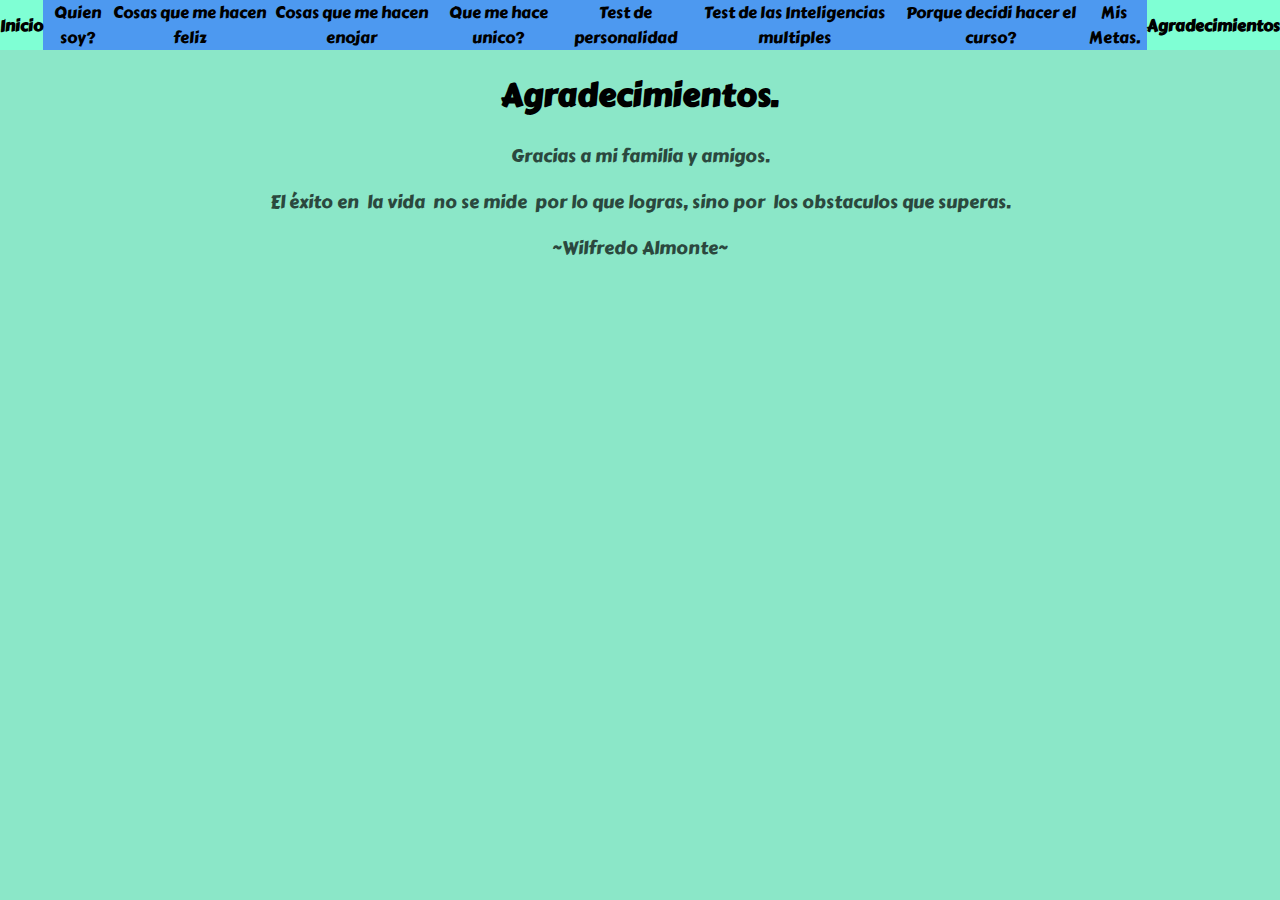
<file: agradecimiento.html>
<!DOCTYPE html>
<html lang="en">
<head>
    <meta charset="UTF-8">
    <meta http-equiv="X-UA-Compatible" content="IE=edge">
    <meta name="viewport" content="width=device-width, initial-scale=1.0">
    <title>Agradecimientos.</title>
    
    <link rel="preconnect" href="https://fonts.gstatic.com">
    <link href="https://fonts.googleapis.com/css2?family=Carter+One&display=swap" rel="stylesheet">
    <link rel="stylesheet" href="css/style.css">
</head>
<body>
   <ul class="menu">
       <li><a href="./index.html">Inicio</a></li>
       <li><a href="./quiensoy.html">Quien soy?</a></li>
       <li><a href="./feliz.html">Cosas que me hacen feliz</a></li>
       <li><a href="./enojar.html">Cosas que me hacen enojar</a></li>
       <li><a href="./unico.html">Que me hace unico?</a></li>
       <li><a href="./test-personalidad.html">Test de personalidad</a></li>
       <li><a href="./test-inteligencia.html">Test de las Inteligencias multiples</a></li>
       <li><a href="./decision.html">Porque decidi hacer el curso?</a></li>
       <li><a href="./mismetas.html">Mis Metas.</a></li>
       <li class="activo"><a href="./agradecimiento.html">Agradecimientos</a></li>
   </ul> 
   <h1>Agradecimientos.</h1>
   <p>Gracias a mi familia y amigos.</p>
   <p>El éxito en  la vida  no se mide  por lo que logras, sino por  los obstaculos que superas.</p>
   <p>~Wilfredo Almonte~</p>
</body>
</html>
</file>
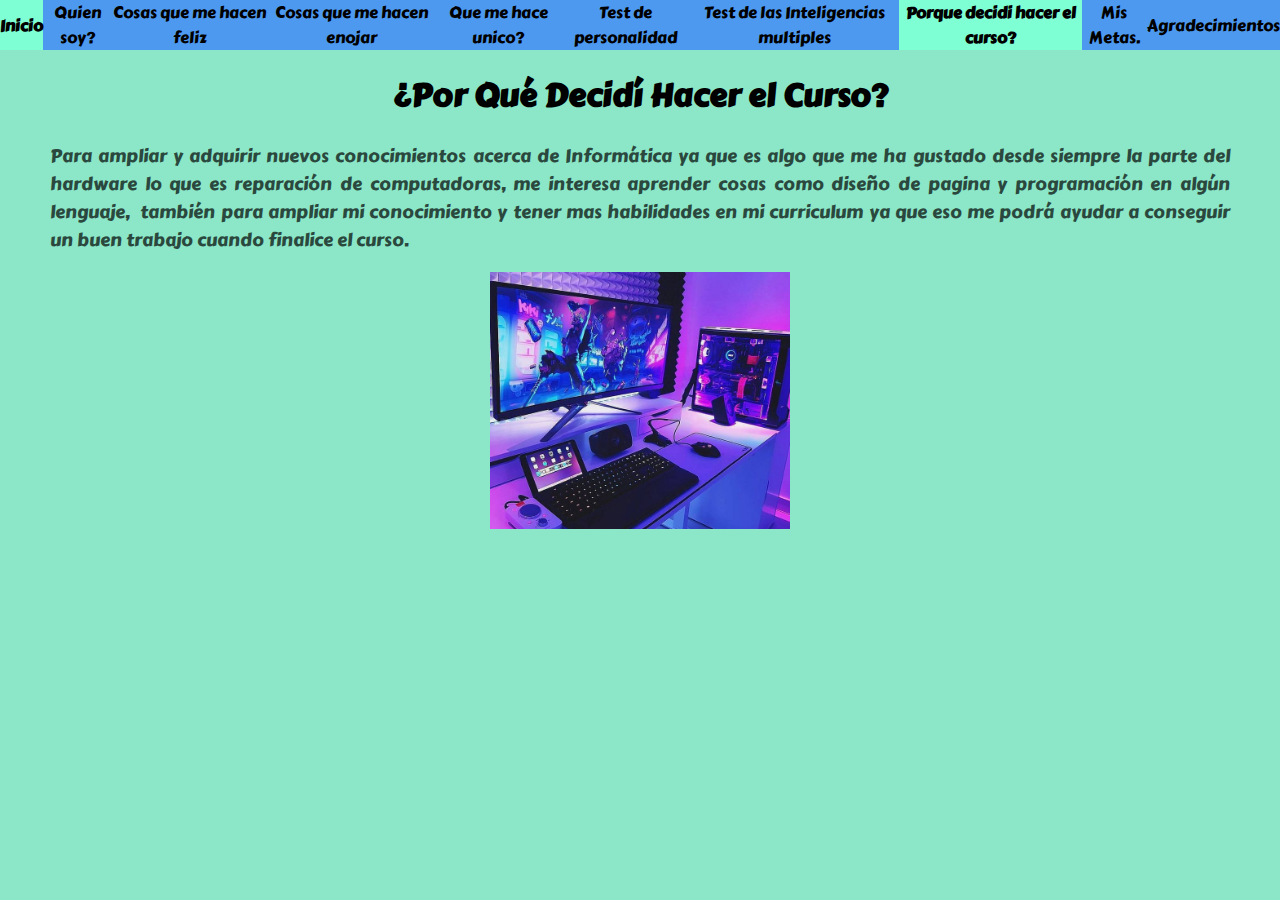
<file: decision.html>
<!DOCTYPE html>
<html lang="en">
<head>
    <meta charset="UTF-8">
    <meta http-equiv="X-UA-Compatible" content="IE=edge">
    <meta name="viewport" content="width=device-width, initial-scale=1.0">
    <title>¿Por Qué Decidí Hacer el Curso?</title>
    
    <link rel="preconnect" href="https://fonts.gstatic.com">
    <link href="https://fonts.googleapis.com/css2?family=Carter+One&display=swap" rel="stylesheet">
    <link rel="stylesheet" href="css/style.css">
</head>
<body>
   <ul class="menu">
       <li><a href="./index.html">Inicio</a></li>
       <li><a href="./quiensoy.html">Quien soy?</a></li>
       <li><a href="./feliz.html">Cosas que me hacen feliz</a></li>
       <li><a href="./enojar.html">Cosas que me hacen enojar</a></li>
       <li><a href="./unico.html">Que me hace unico?</a></li>
       <li><a href="./test-personalidad.html">Test de personalidad</a></li>
       <li><a href="./test-inteligencia.html">Test de las Inteligencias multiples</a></li>
       <li class="activo"><a href="./decision.html">Porque decidi hacer el curso?</a></li>
       <li><a href="./mismetas.html">Mis Metas.</a></li>
       <li><a href="./agradecimiento.html">Agradecimientos</a></li>
   </ul> 
    <div class="contenido">
       <h1>¿Por Qué Decidí Hacer el Curso?</h1>
       <p>Para ampliar y adquirir nuevos conocimientos acerca de Informática ya que es algo que me ha gustado desde siempre la parte del hardware lo que es reparación de computadoras, me interesa aprender cosas como diseño de pagina y programación en algún lenguaje,  también para ampliar mi conocimiento y tener mas habilidades en mi curriculum ya que eso me podrá ayudar a conseguir un buen trabajo cuando finalice el curso.</p>
    </div>
       <img class="imagen-proyecto-vida" src="./png.visualstudio/PC GAMING.png" alt="">
    </body>
</html>
</file>
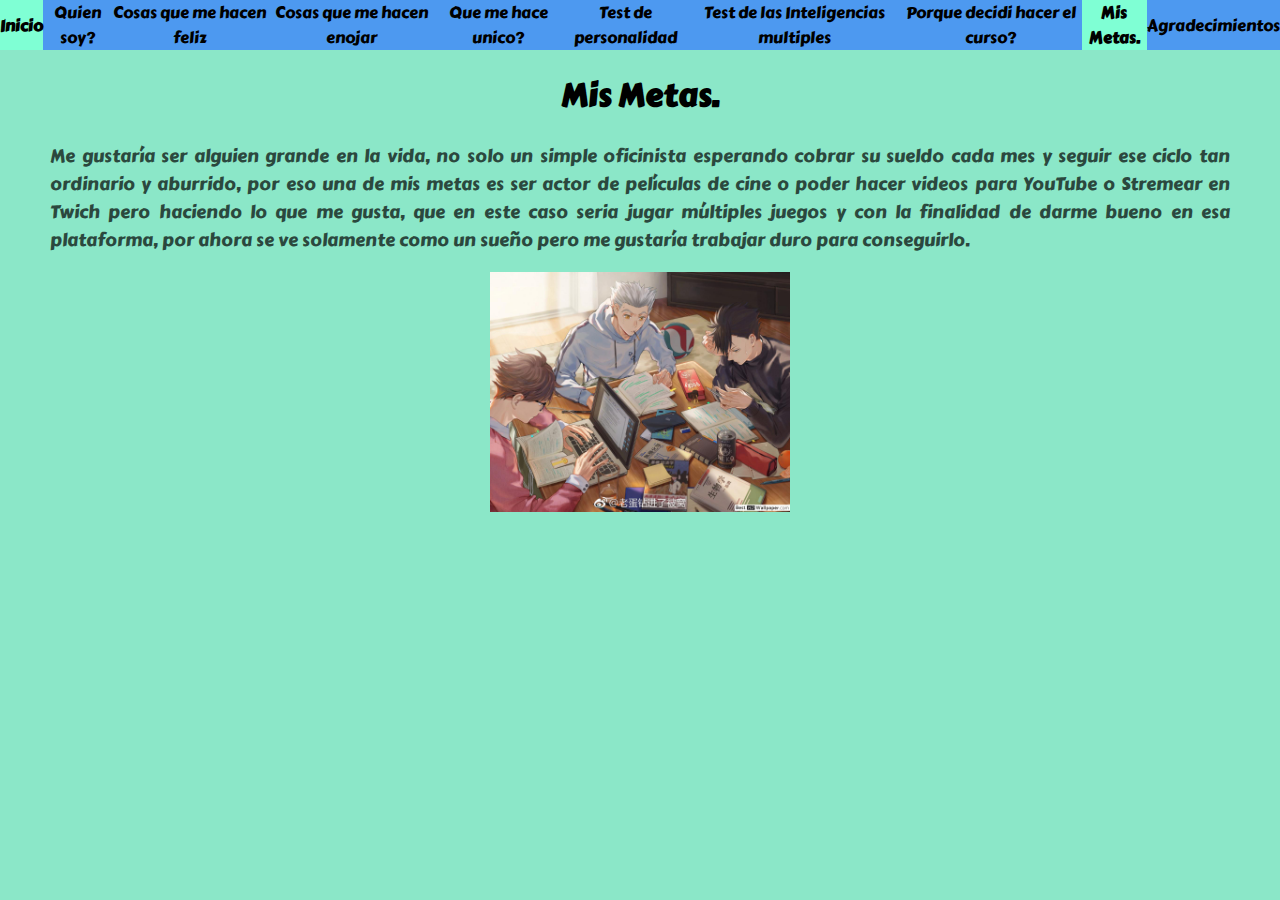
<file: mismetas.html>
<!DOCTYPE html>
<html lang="en">
<head>
    <meta charset="UTF-8">
    <meta http-equiv="X-UA-Compatible" content="IE=edge">
    <meta name="viewport" content="width=device-width, initial-scale=1.0">
    <title>Mis Metas.</title>
    
    <link rel="preconnect" href="https://fonts.gstatic.com">
    <link href="https://fonts.googleapis.com/css2?family=Carter+One&display=swap" rel="stylesheet">
    <link rel="stylesheet" href="css/style.css">
</head>
<body>
   <ul class="menu">
       <li><a href="./index.html">Inicio</a></li>
       <li><a href="./quiensoy.html">Quien soy?</a></li>
       <li><a href="./feliz.html">Cosas que me hacen feliz</a></li>
       <li><a href="./enojar.html">Cosas que me hacen enojar</a></li>
       <li><a href="./unico.html">Que me hace unico?</a></li>
       <li><a href="./test-personalidad.html">Test de personalidad</a></li>
       <li><a href="./test-inteligencia.html">Test de las Inteligencias multiples</a></li>
       <li><a href="./decision.html">Porque decidi hacer el curso?</a></li>
       <li class="activo"><a href="./mismetas.html">Mis Metas.</a></li>
       <li><a href="./agradecimiento.html">Agradecimientos</a></li>
   </ul> 
    <div class="contenido">
       <h1>Mis Metas.</h1>
       <p>Me gustaría ser alguien grande en la vida, no solo un simple oficinista esperando cobrar su sueldo cada mes y seguir ese ciclo tan ordinario y aburrido, por eso una de mis metas es ser actor de películas de cine o poder hacer videos para YouTube o Stremear en Twich pero haciendo lo que me gusta, que en este caso seria jugar múltiples juegos y con la finalidad de darme bueno en esa plataforma, por ahora se ve solamente como un sueño pero me gustaría trabajar duro para conseguirlo.</p>
    </div>
       <img class="imagen-proyecto-vida" src="./png.visualstudio/haikyu-kotaro-bokuto-tetsuro-kuroo-toru-oikawa-wallpaper-1280x1024_32.jpg" alt="">
</body>
</html>
</file>
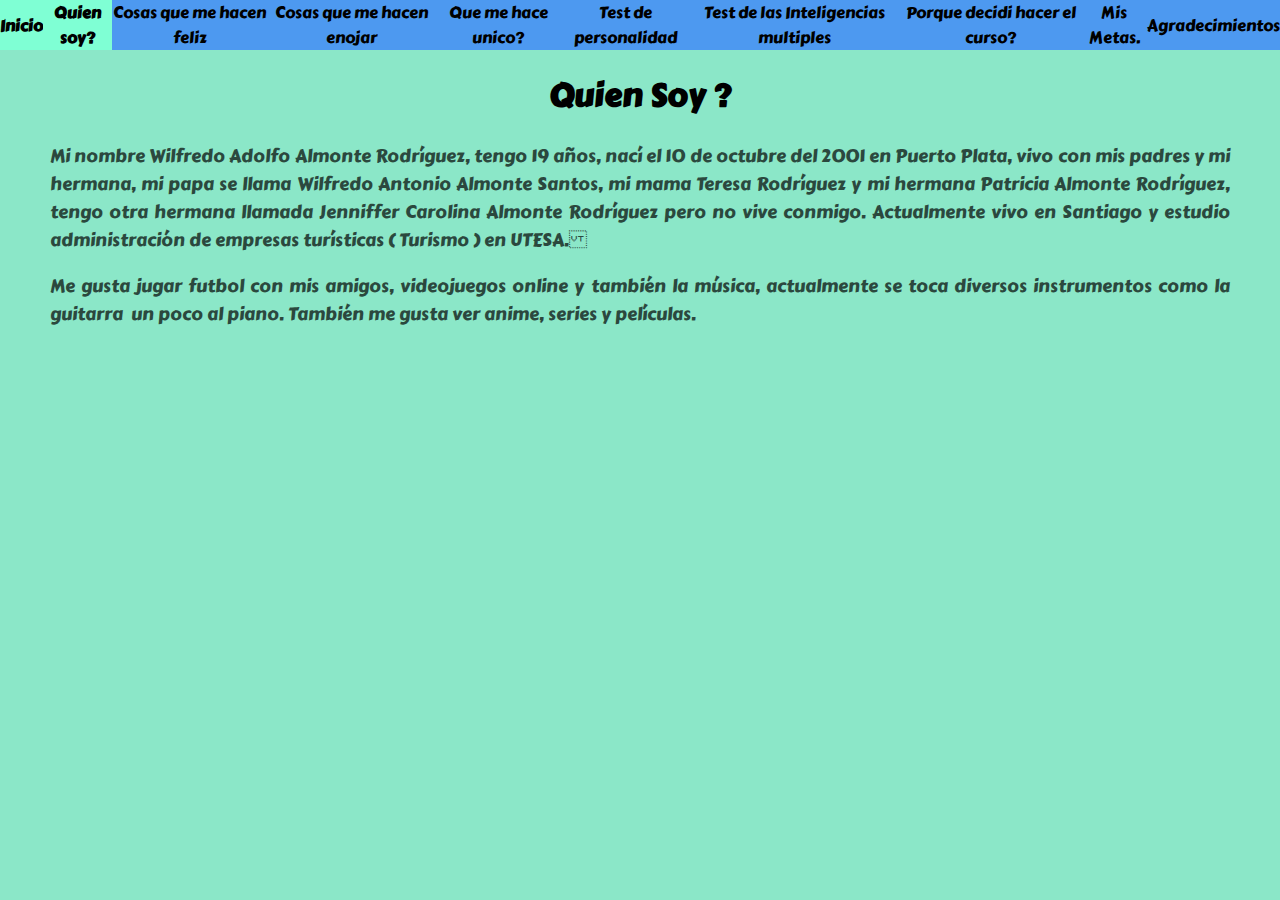
<file: quiensoy.html>
<!DOCTYPE html>
<html lang="en">
<head>
    <meta charset="UTF-8">
    <meta http-equiv="X-UA-Compatible" content="IE=edge">
    <meta name="viewport" content="width=device-width, initial-scale=1.0">
    <title>Quien soy ?</title>
    
    <link rel="preconnect" href="https://fonts.gstatic.com">
    <link href="https://fonts.googleapis.com/css2?family=Carter+One&display=swap" rel="stylesheet">
    <link rel="stylesheet" href="css/style.css">
</head>
<body>
   <ul class="menu">
       <li><a href="./index.html">Inicio</a></li>
       <li class="activo"><a href="./quiensoy.html">Quien soy?</a></li>
       <li><a href="./feliz.html">Cosas que me hacen feliz</a></li>
       <li><a href="./enojar.html">Cosas que me hacen enojar</a></li>
       <li><a href="./unico.html">Que me hace unico?</a></li>
       <li><a href="./test-personalidad.html">Test de personalidad</a></li>
       <li><a href="./test-inteligencia.html">Test de las Inteligencias multiples</a></li>
       <li><a href="./decision.html">Porque decidi hacer el curso?</a></li>
       <li><a href="./mismetas.html">Mis Metas.</a></li>
       <li><a href="./agradecimiento.html">Agradecimientos</a></li>
   </ul> 
   <div class="contenido">
       <h1>Quien Soy ?</h1>
       <p>Mi nombre Wilfredo Adolfo Almonte Rodríguez, tengo 19 años, nací el 10 de octubre del 2001 en Puerto Plata, vivo con mis padres y mi hermana, mi papa se llama Wilfredo Antonio Almonte Santos, mi mama Teresa Rodríguez y mi hermana Patricia Almonte Rodríguez, tengo otra hermana llamada Jenniffer Carolina Almonte Rodríguez pero no vive conmigo. Actualmente vivo en Santiago y estudio administración de empresas turísticas ( Turismo ) en UTESA.</p>
       <p>Me gusta jugar futbol con mis amigos, videojuegos online y también la música, actualmente se toca diversos instrumentos como la guitarra  un poco al piano. También me gusta ver anime, series y películas.</p>
</div>
</body>
</html>
</file>
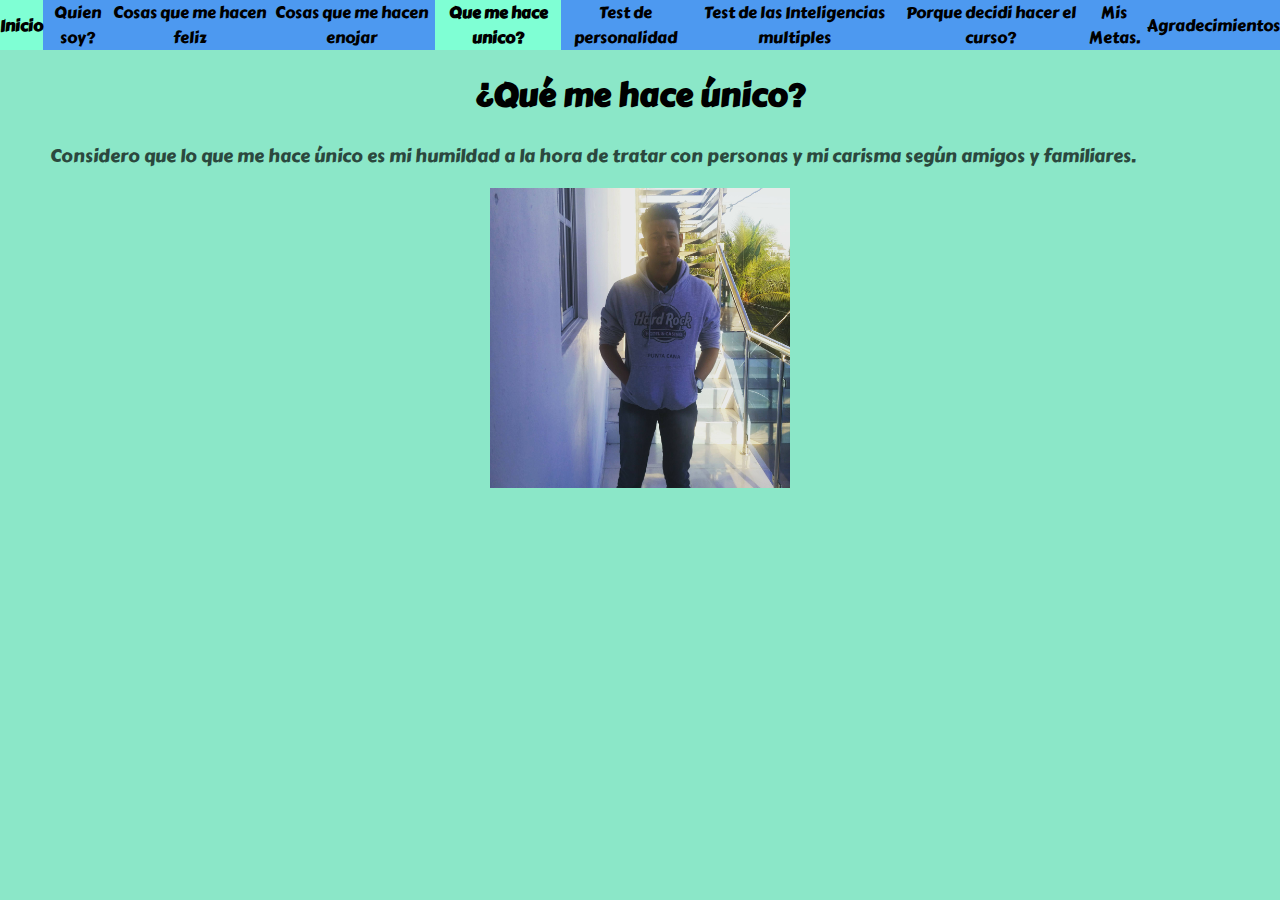
<file: unico.html>
<!DOCTYPE html>
<html lang="en">
<head>
    <meta charset="UTF-8">
    <meta http-equiv="X-UA-Compatible" content="IE=edge">
    <meta name="viewport" content="width=device-width, initial-scale=1.0">
    <title>Que me hace unico ?</title>
    
    <link rel="preconnect" href="https://fonts.gstatic.com">
    <link href="https://fonts.googleapis.com/css2?family=Carter+One&display=swap" rel="stylesheet">
    <link rel="stylesheet" href="css/style.css">
</head>
<body>
   <ul class="menu">
       <li><a href="./index.html">Inicio</a></li>
       <li><a href="./quiensoy.html">Quien soy?</a></li>
       <li><a href="./feliz.html">Cosas que me hacen feliz</a></li>
       <li><a href="./enojar.html">Cosas que me hacen enojar</a></li>
       <li class="activo"><a href="./unico.html">Que me hace unico?</a></li>
       <li><a href="./test-personalidad.html">Test de personalidad</a></li>
       <li><a href="./test-inteligencia.html">Test de las Inteligencias multiples</a></li>
       <li><a href="./decision.html">Porque decidi hacer el curso?</a></li>
       <li><a href="./mismetas.html">Mis Metas.</a></li>
       <li><a href="./agradecimiento.html">Agradecimientos</a></li>
   </ul> 

   <div class="contenido">
       <h1>¿Qué me hace único?</h1>
       <p>Considero que lo que me hace único es mi humildad a la hora de tratar con personas y mi carisma según amigos y familiares.</p>
       <img class="imagen-proyecto-vida" src="./png.visualstudio/IMG_20200529_030552_869.jpg" alt="">

   </div>
</body>
</html>
</file>
<file: css/style.css>
/* Estilizar de manera general algunos elementos */
body {
    font-family: 'Carter One', cursive;
    text-align: center;
    margin: 0;
    padding: 0;
    background-color: rgb(139, 231, 200);
}

h1, h2, h3, h4, h5, h6 {
    font-family: 'Carter One', cursive;
}

h1 {

}

p {
font-size: 18px;
color: rgba(0, 0, 0, 0.692);
}

a {
text-decoration: none;
color: black;
}

a:hover {
    text-decoration: underline;
}

ul {
list-style: none;
width: 100%;
margin: 0;
padding: 0;
}

/* Estilos personalizados */
.menu {
    width: 100%;
    display: flex;
    background-color: rgb(77, 153, 240);
    
}

.menu li {

    cursor: pointer;
    text-align: center;
    display: flex;
    align-items: center;
}

.menu li:hover {
    background-color: aquamarine;
    font-weight: bold;
}

.menu li.activo {
    background-color: aquamarine;
    font-weight: bold;
}

.imagen-proyecto-vida {
width: 300px;
}


.list-ordenada{
    width: 100%;
    display: flex;
    justify-content: center;
}

.list-ordenada ol{
    text-align: left;
}
.contenido{
    padding: 0 50px;
}

.contenido p {
    text-align: justify;
}
</file>
